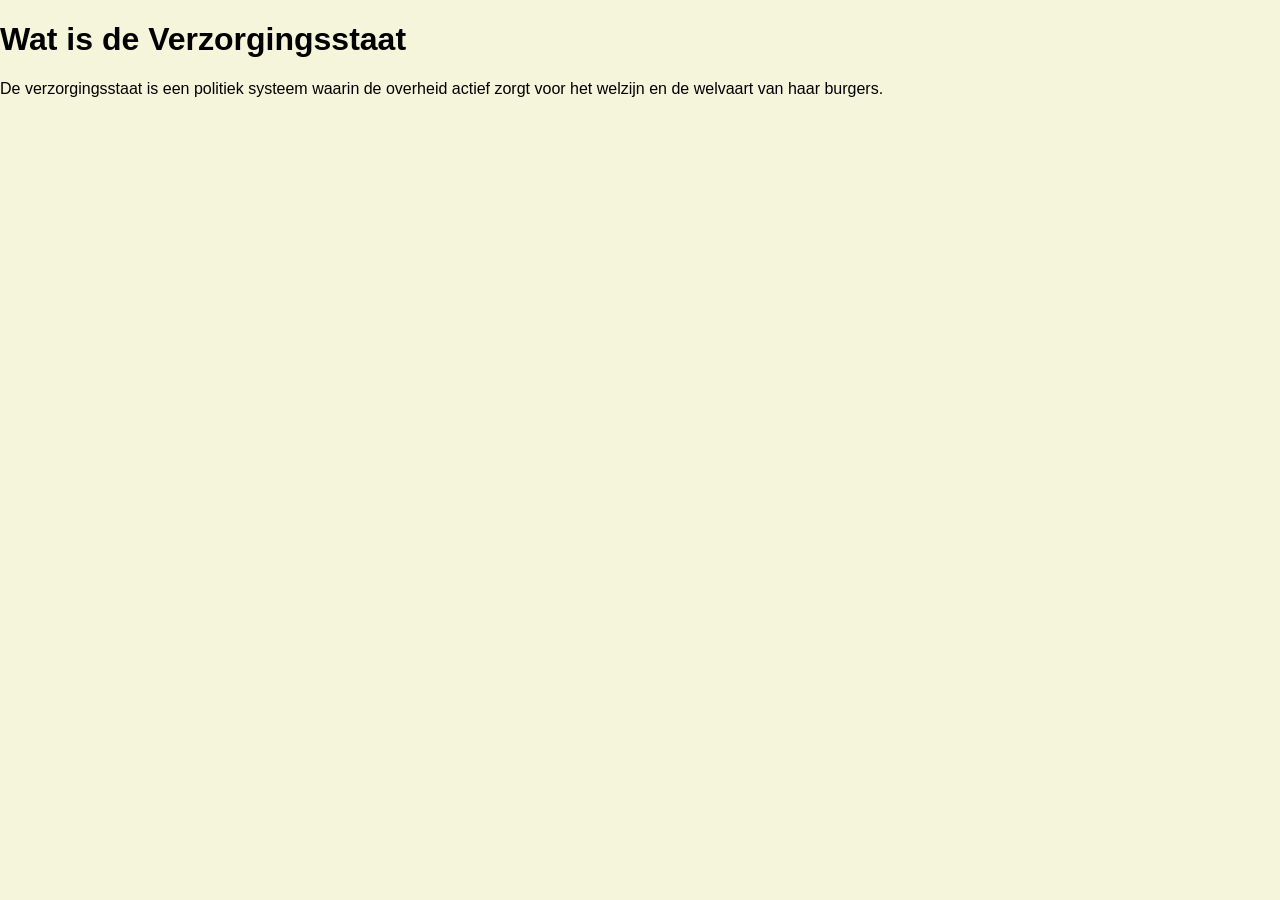
<file: index.html>
<!DOCTYPE html>
<html>
<head>
<title>Verzorgingsstaat</title>
<link rel="stylesheet" href="opmaak.css"
</head>
<body>

<h1>Wat is de Verzorgingsstaat</h1>
<p>De verzorgingsstaat is een politiek systeem waarin de overheid actief zorgt voor het welzijn en de welvaart van haar burgers.</p>

    </body>
</html>
</file>
<file: opmaak.css>
html, body {
margin: 0;
padding: 0;
overflow-x: hidden;
font-family: Arial, sans-serif;
background-color: beige;
}
</file>
